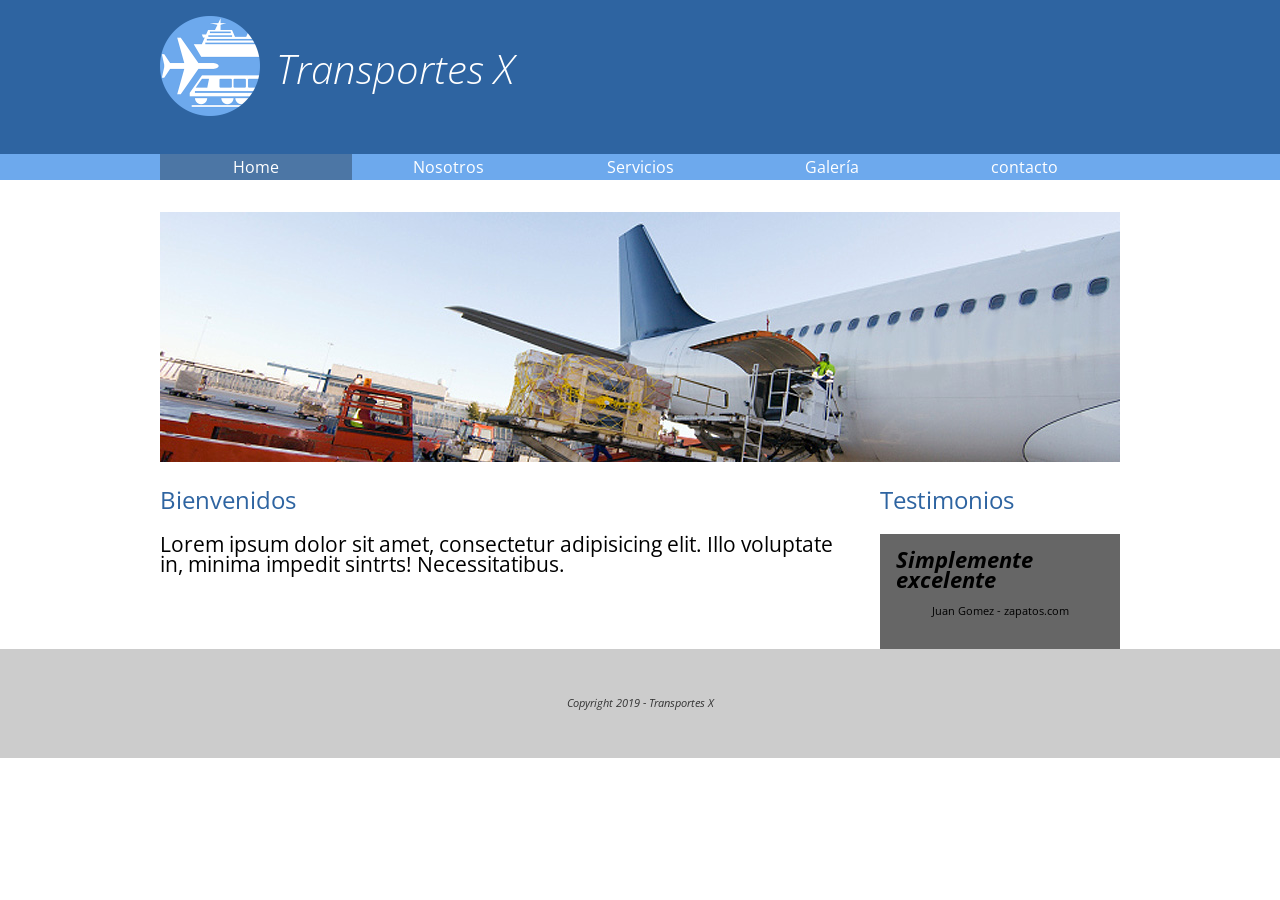
<file: index.html>
<!DOCTYPE html>
<html>
<head>
	<meta charset="utf-8">
	<meta http-equiv="X-UA-Compatible" content="IE=edge">
	<title>Transportes X</title>
	<link href="https://fonts.googleapis.com/css?family=Open+Sans:300,400,700" rel="stylesheet"/>
	<link rel="stylesheet" href="css/normalize.css" />
	<link rel="stylesheet" href="css/transportes.css"/>
</head>
<body>

	<header>
		<div class="holder">
			<div class="logo">
				<img src="img/logo.png" width="100" alt="Transportes X">
				<h1>Transportes X</h1>
			</div>
			<!-- <div class="redes">
				coloco logos
			</div> -->
		</div>
	</header>
	<nav>
		<div class="holder">
			<ul>
				<li><a class="activo" href="index.html">Home</a></li><li><a href="nosotros.html">Nosotros</a></li><li><a href="servicios.html">Servicios</a></li><li><a href="galeria.html">Galería</a></li><li><a href="contacto.html">contacto</a></li>
			</ul>
		</div>
	</nav>
	<main class="holder">
		<div class="homeimg">
			<img src="img/home/img01.jpg" alt="avion">
		</div>
		<div class="columnas">
			<div class="bienvenidos left">
				<h2>Bienvenidos</h2>
				<p>Lorem ipsum dolor sit amet, consectetur adipisicing elit. Illo voluptate in, minima impedit sintrts! Necessitatibus.</p>
			</div>
			<div class="testimonios right">
				<h2>Testimonios</h2>
				<div class="testimonio">
					<span class="cita">Simplemente excelente</span>
					<span class="autor">Juan Gomez - zapatos.com</span>
					
				</div>
				
			</div>
			
		</div>
	</main>
	<footer>
		<p>Copyright 2019 - Transportes X</p>
	</footer>
	
</body>
</html>
</file>
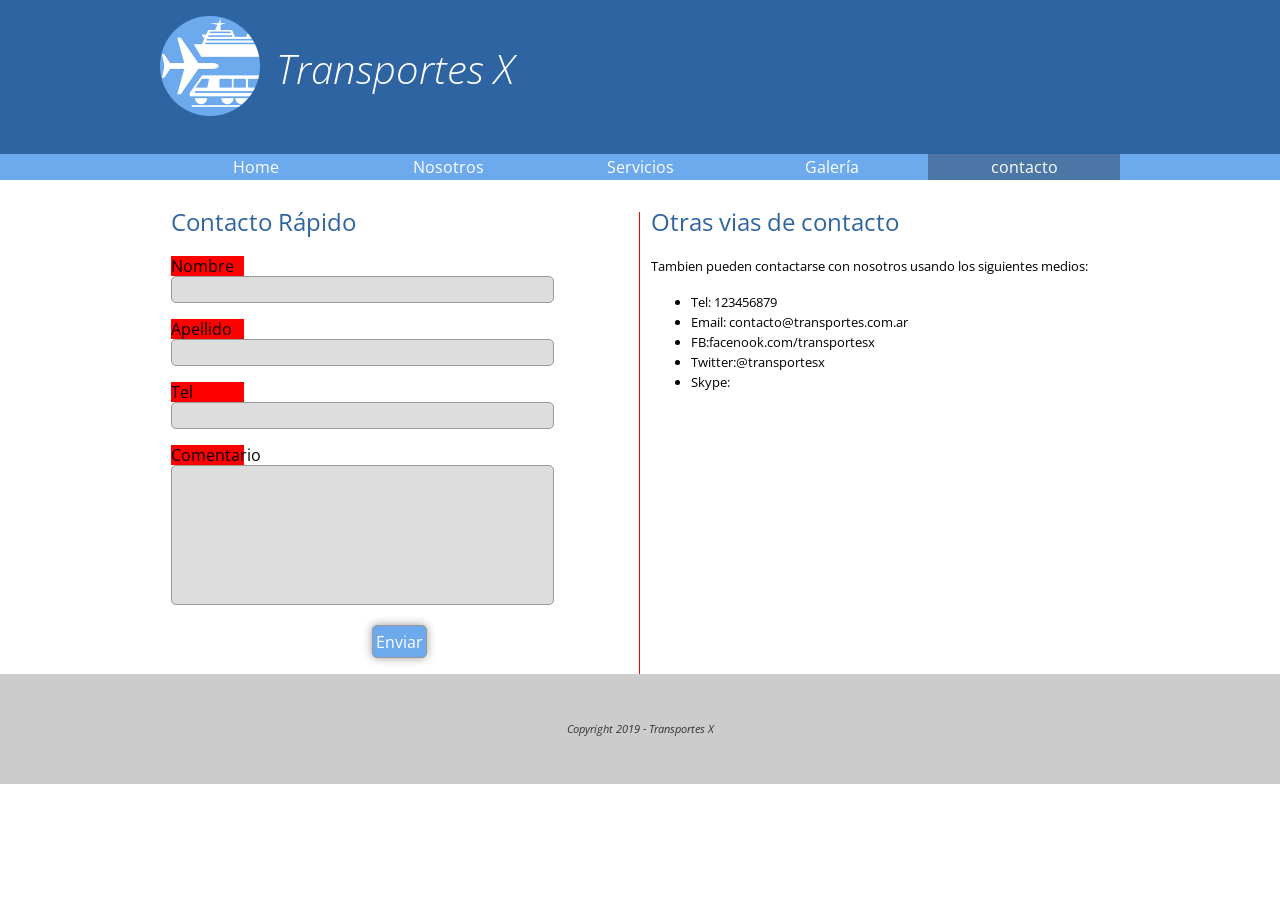
<file: contacto.html>
<!DOCTYPE html>
<html>
<head>
	<meta charset="utf-8">
	<meta http-equiv="X-UA-Compatible" content="IE=edge">
	<title>Transportes X</title>
	<link href="https://fonts.googleapis.com/css?family=Open+Sans:300,400,700" rel="stylesheet"/>
	<link rel="stylesheet" href="css/normalize.css" />
	<link rel="stylesheet" href="css/transportes.css"/>
</head>
<body>

	<header>
		<div class="holder">
			<div class="logo">
				<img src="img/logo.png" width="100" alt="Transportes X">
				<h1>Transportes X</h1>
			</div>
			<!-- <div class="redes">
				coloco logos
			</div> -->
		</div>
	</header>
	<nav>
		<div class="holder">
			<ul>
				<li><a href="index.html">Home</a></li><li><a  href="nosotros.html">Nosotros</a></li><li><a  href="servicios.html">Servicios</a></li><li><a  href="galeria.html">Galería</a></li><li><a class="activo" href="contacto.html">contacto</a></li>
			</ul>
		</div>
	</nav>
	<main class="holder">
		<div class="columna left">
			<h2>Contacto Rápido</h2>
			<form action="" method="" class="formulario">
				<p>
					<label for="">Nombre</label>
					<input type="text" />
				</p>
				<p>
					<label for="">Apellido</label>
					<input type="text" />
				</p>
				<p>
					<label for="">Tel</label>
					<input type="text" />
				</p>
				<p>
					<label for="">Comentario</label>
					<textarea></textarea>
				</p>
				<p class="acciones"><input type="submit" value="Enviar"></p>
			</form>
		</div>
		<div class="columna right">
			<h2>Otras vias de contacto</h2>
			<p>Tambien pueden contactarse con nosotros usando los siguientes medios:</p>
			<ul>
				<li>Tel: 123456879</li>
				<li>Email: contacto@transportes.com.ar</li>
				<li>FB:facenook.com/transportesx</li>
				<li>Twitter:@transportesx</li>
				<li>Skype:</li>
			</ul>			
		</div>		
	</main>
	<footer>
		<p>Copyright 2019 - Transportes X</p>
	</footer>
	
</body>
</html>
</file>
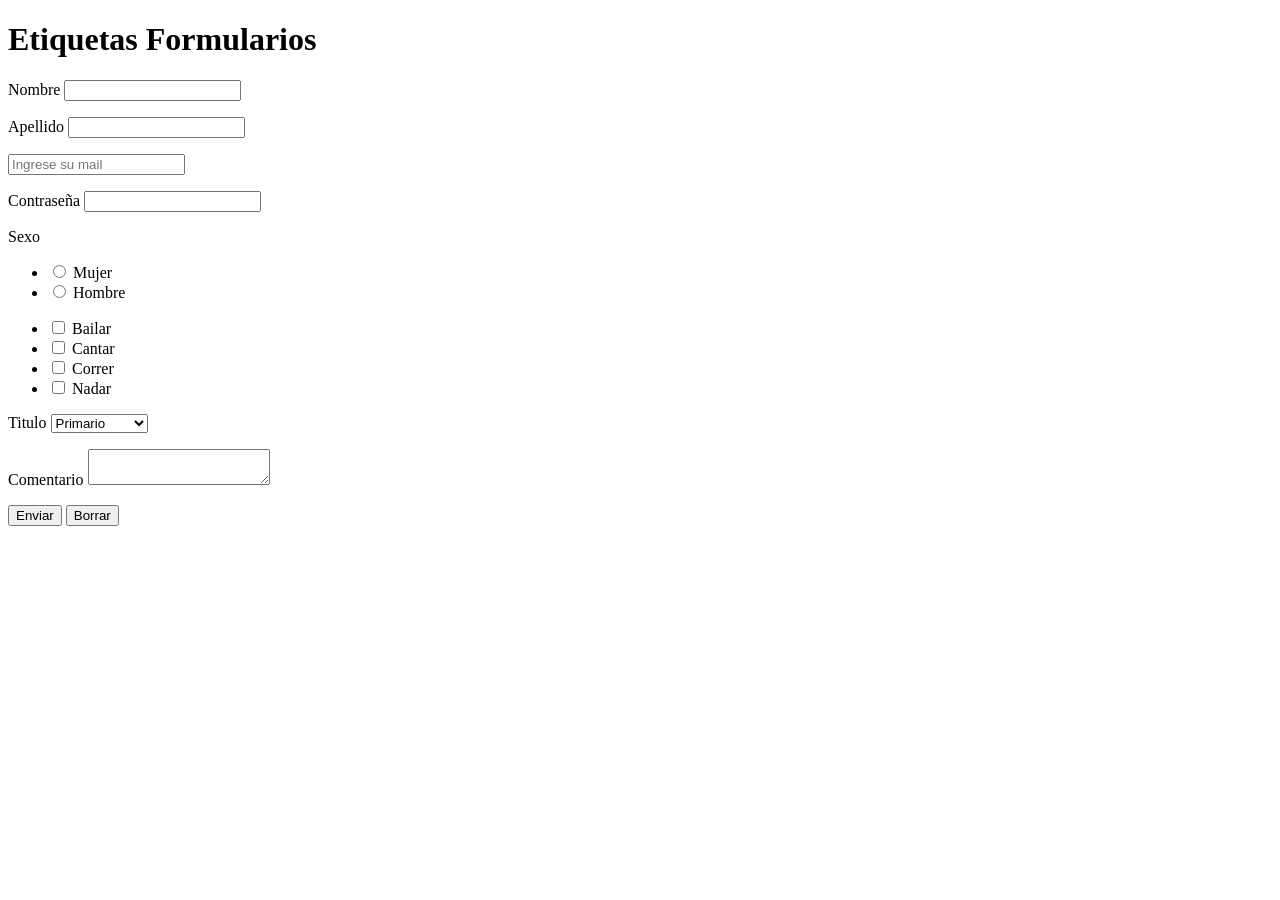
<file: formulario.html>
<!DOCTYPE html>
<html>
<head>
	<meta charset="utf-8" />
	<meta http-equiv="X-UA-Compatible" content="IE=edge" />
	<title>Ejemplo formulario</title>
	<link rel="stylesheet" href="" />
</head>
<body>

	<h1>Etiquetas Formularios</h1>
	<form action="" method="">
		<p>
			<label for="">Nombre</label>
			<input type="text" />
		</p>
		<p>
			<label for="ape">Apellido</label>
			<input type="text" id="ape"/>
		</p>
		<p>
			<input type="text" placeholder="Ingrese su mail" />
		</p>
		<p>
			<label for="">Contraseña</label>
			<input type="password" name="clave" />
		</p>
		<p>
			<label for="">Sexo</label>
			<ul>
				<li>
					<input type="radio" name="sexo" value="mujer">
					<label for="">Mujer</label>
				</li>
				<li>
					<input type="radio" name="sexo" value="hombre">
					<label for="">Hombre</label>
				</li>
			</ul>
		</p>
		<p>
			<label for="Hobbies"><!-- array -->
				<ul>
					<li>
						<input type="checkbox" name="hobbies[]" value="bailar" />
						<label for="">Bailar</label>
					</li>
					<li>
						<input type="checkbox" name="hobbies[]" value="cantar" />
						<label for="">Cantar</label>
					</li>
					<li>
						<input type="checkbox" name="hobbies[]" value="Correr" />
						<label for="">Correr</label>
					</li>
					<li>
						<input type="checkbox" name="hobbies[]" value="nadar" />
						<label for="">Nadar</label>
					</li>
				</ul>
			</label>
		</p>




		<p>
			<label for="">Titulo</label>
			<select name="" id="">
				<option value="primario">Primario</option>
				<option value="secundario">Secundario</option>
				<option value="terciario">Terciario</option>
				<option value="universitario">Universitario</option>
			</select>
		</p>
		<p>
			<label for="">Comentario</label>
			<textarea name="" id=""></textarea>
		</p>
		<p>
			<input type="submit" value="Enviar" />
			<input type="reset" value="Borrar" />

		</p>


	</form>
	
</body>
</html>
</file>
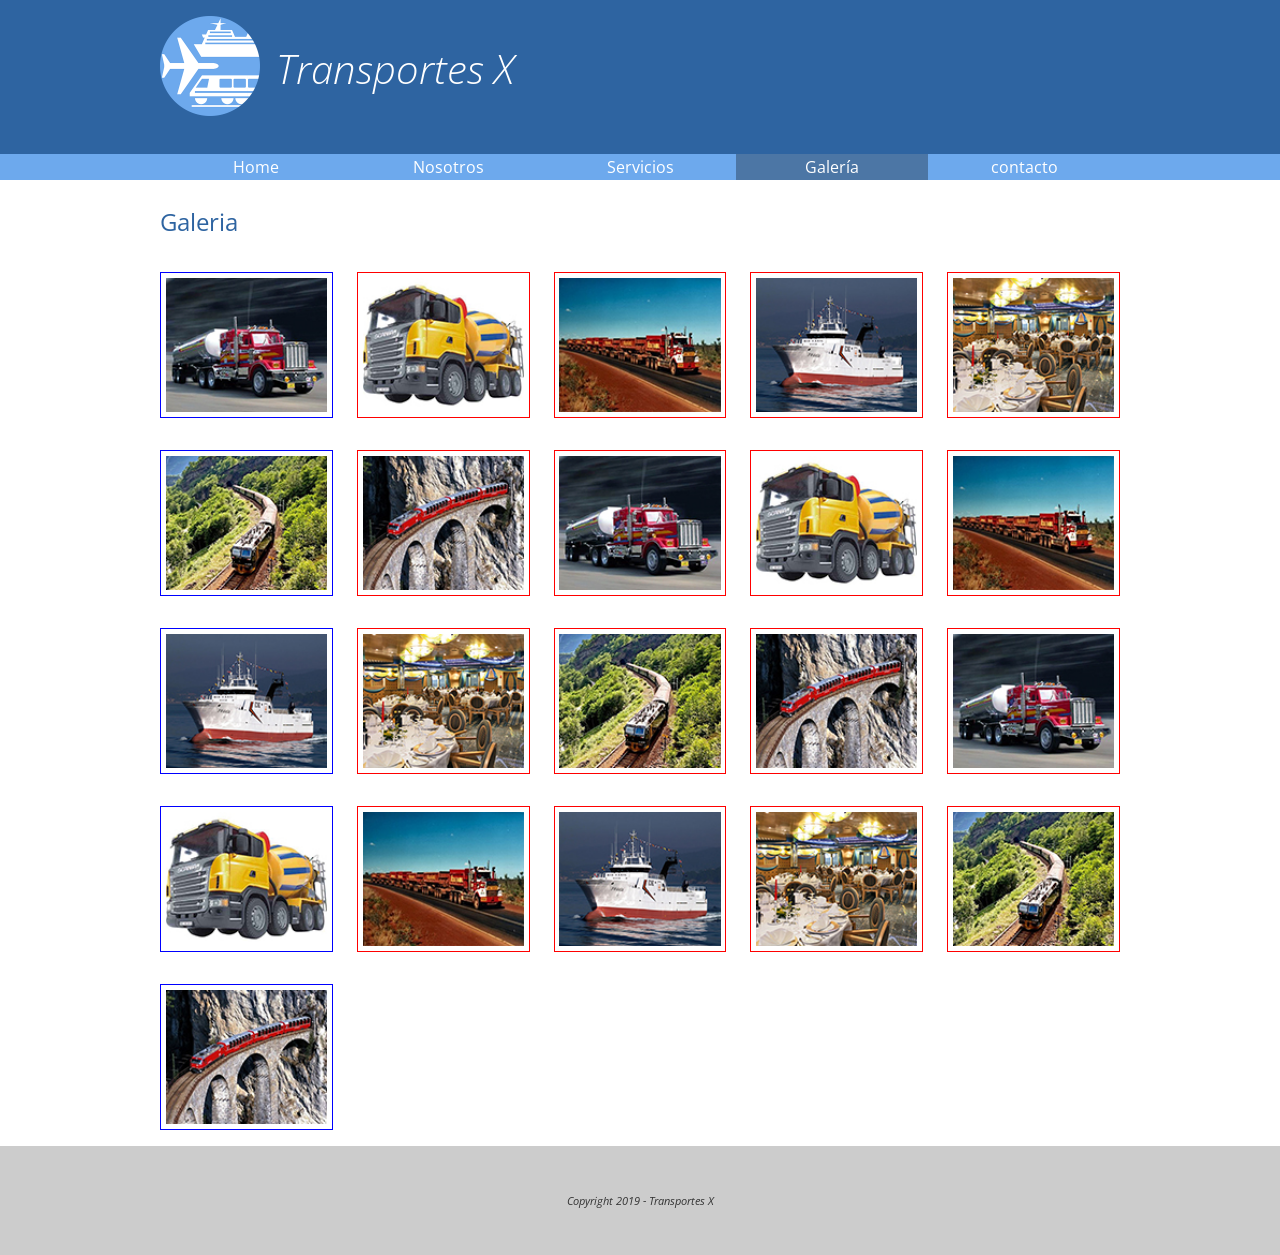
<file: galeria.html>
<!DOCTYPE html>
<html>
<head>
	<meta charset="utf-8">
	<meta http-equiv="X-UA-Compatible" content="IE=edge">
	<title>Transportes X</title>
	<link href="https://fonts.googleapis.com/css?family=Open+Sans:300,400,700" rel="stylesheet"/>
	<link rel="stylesheet" href="css/normalize.css" />
	<link rel="stylesheet" href="css/transportes.css"/>
</head>
<body>

	<header>
		<div class="holder">
			<div class="logo">
				<img src="img/logo.png" width="100" alt="Transportes X">
				<h1>Transportes X</h1>
			</div>
			<!-- <div class="redes">
				coloco logos
			</div> -->
		</div>
	</header>
	<nav>
		<div class="holder">
			<ul>
				<li><a href="index.html">Home</a></li><li><a  href="nosotros.html">Nosotros</a></li><li><a  href="servicios.html">Servicios</a></li><li><a class="activo" href="galeria.html">Galería</a></li><li><a href="contacto.html">contacto</a></li>
			</ul>
		</div>
	</nav>
	<main class="holder">
		<h2>Galeria</h2>
		<div class="galeria">
			<div class="foto">
				<img src="img/galeria/ch/img01.jpg" alt="01">
			</div>
			<div class="foto">
				<img src="img/galeria/ch/img02.jpg" alt="02">
			</div>
			<div class="foto">
				<img src="img/galeria/ch/img03.jpg" alt="03">
			</div>
			<div class="foto">
				<img src="img/galeria/ch/img04.jpg" alt="04">
			</div>
			<div class="foto">
				<img src="img/galeria/ch/img05.jpg" alt="05">
			</div>
			<div class="foto">
				<img src="img/galeria/ch/img06.jpg" alt="06">
			</div>
			<div class="foto">
				<img src="img/galeria/ch/img07.jpg" alt="07">
			</div>
			<div class="foto">
				<img src="img/galeria/ch/img01.jpg" alt="01">
			</div>
			<div class="foto">
				<img src="img/galeria/ch/img02.jpg" alt="02">
			</div>
			<div class="foto">
				<img src="img/galeria/ch/img03.jpg" alt="03">
			</div>
			<div class="foto">
				<img src="img/galeria/ch/img04.jpg" alt="04">
			</div>
			<div class="foto">
				<img src="img/galeria/ch/img05.jpg" alt="05">
			</div>
			<div class="foto">
				<img src="img/galeria/ch/img06.jpg" alt="06">
			</div>
			<div class="foto">
				<img src="img/galeria/ch/img07.jpg" alt="07">
			</div>
			<div class="foto">
				<img src="img/galeria/ch/img01.jpg" alt="01">
			</div>
			<div class="foto">
				<img src="img/galeria/ch/img02.jpg" alt="02">
			</div>
			<div class="foto">
				<img src="img/galeria/ch/img03.jpg" alt="03">
			</div>
			<div class="foto">
				<img src="img/galeria/ch/img04.jpg" alt="04">
			</div>
			<div class="foto">
				<img src="img/galeria/ch/img05.jpg" alt="05">
			</div>
			<div class="foto">
				<img src="img/galeria/ch/img06.jpg" alt="06">
			</div>
			<div class="foto">
				<img src="img/galeria/ch/img07.jpg" alt="07">
			</div>
			



		</div>
		
		
		
	</main>
	<footer>
		<p>Copyright 2019 - Transportes X</p>
	</footer>
	
</body>
</html>
</file>
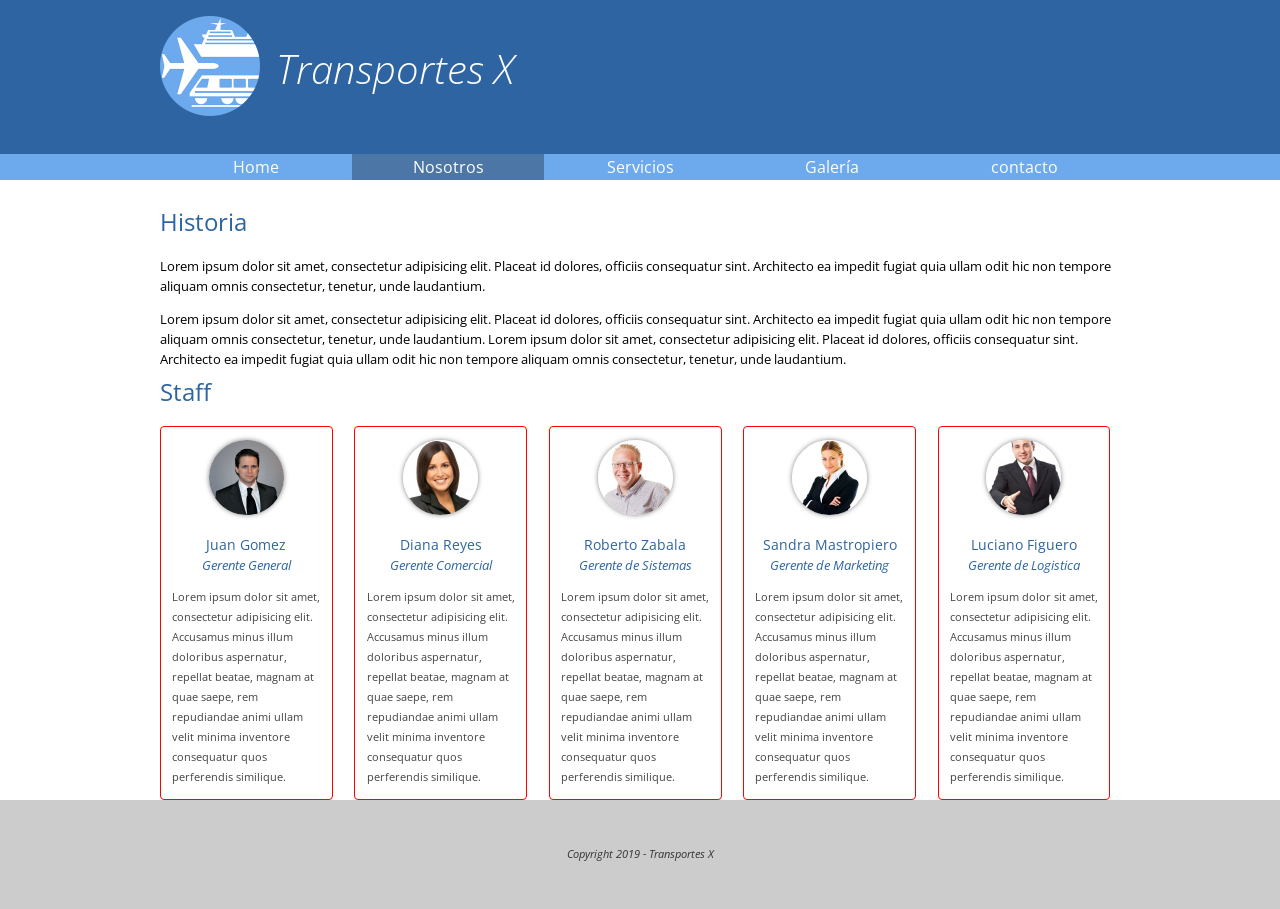
<file: nosotros.html>
<!DOCTYPE html>
<html>
<head>
	<meta charset="utf-8">
	<meta http-equiv="X-UA-Compatible" content="IE=edge">
	<title>Transportes 2019</title>
	<link href="https://fonts.googleapis.com/css?family=Open+Sans:300,400,700" rel="stylesheet"/>
	<link rel="stylesheet" href="css/normalize.css" />
	<link rel="stylesheet" href="css/transportes.css"/>
</head>
<body>

	<header>
		<div class="holder">
			<div class="logo">
				<img src="img/logo.png" width="100" alt="Transportes X">
				<h1>Transportes X</h1>
			</div>
			<!-- <div class="redes">
				coloco logos
			</div> -->
		</div>
	</header>
	<nav>
		<div class="holder">
			<ul>
				<li><a href="index.html">Home</a></li><li><a class="activo" href="nosotros.html">Nosotros</a></li><li><a href="servicios.html">Servicios</a></li><li><a href="galeria.html">Galería</a></li><li><a href="contacto.html">contacto</a></li>
			</ul>
		</div>
	</nav>
	<main class="holder">
		<div class="historia">
			<h2>Historia</h2>
			<p>Lorem ipsum dolor sit amet, consectetur adipisicing elit. Placeat id dolores, officiis consequatur sint. Architecto ea impedit fugiat quia ullam odit hic non tempore aliquam omnis consectetur, tenetur, unde laudantium.</p>
			<p>Lorem ipsum dolor sit amet, consectetur adipisicing elit. Placeat id dolores, officiis consequatur sint. Architecto ea impedit fugiat quia ullam odit hic non tempore aliquam omnis consectetur, tenetur, unde laudantium. Lorem ipsum dolor sit amet, consectetur adipisicing elit. Placeat id dolores, officiis consequatur sint. Architecto ea impedit fugiat quia ullam odit hic non tempore aliquam omnis consectetur, tenetur, unde laudantium.</p>
		</div>
		<div class="staff">
			<h2>Staff</h2>
			<div class="personas">
				<div class="persona">
					<figure>
						<img width="75"  src="img/nosotros/nosotros1.jpg" alt="Juan">
					</figure>
					<h5>Juan Gomez</h5>
					<h6>Gerente General</h6>
					<p>Lorem ipsum dolor sit amet, consectetur adipisicing elit. Accusamus minus illum doloribus aspernatur, repellat beatae, magnam at quae saepe, rem repudiandae animi ullam velit minima inventore consequatur quos perferendis similique.</p>
				</div>
				<div class="persona">
					<figure>
						<img width="75" src="img/nosotros/nosotros2.jpg" alt="Diana Reyes">
					</figure>
					<h5>Diana Reyes</h5>
					<h6>Gerente Comercial</h6>
					<p>Lorem ipsum dolor sit amet, consectetur adipisicing elit. Accusamus minus illum doloribus aspernatur, repellat beatae, magnam at quae saepe, rem repudiandae animi ullam velit minima inventore consequatur quos perferendis similique.</p>
				</div>
				<div class="persona">
					<figure>
						<img src="img/nosotros/nosotros3.jpg" alt="Roberto Zabala" width="75">
					</figure>
					<h5>Roberto Zabala</h5>
					<h6>Gerente de Sistemas</h6>
					<p>Lorem ipsum dolor sit amet, consectetur adipisicing elit. Accusamus minus illum doloribus aspernatur, repellat beatae, magnam at quae saepe, rem repudiandae animi ullam velit minima inventore consequatur quos perferendis similique.</p>
				</div>
				<div class="persona">
					<figure>
						<img width="75" src="img/nosotros/nosotros4.jpg" alt="Sandra Mastropiero">
					</figure>
					<h5>Sandra Mastropiero</h5>
					<h6>Gerente de Marketing</h6>
					<p>Lorem ipsum dolor sit amet, consectetur adipisicing elit. Accusamus minus illum doloribus aspernatur, repellat beatae, magnam at quae saepe, rem repudiandae animi ullam velit minima inventore consequatur quos perferendis similique.</p>
				</div>
				<div class="persona">
					<figure>
						<img width="75" src="img/nosotros/nosotros5.jpg" alt="Luciano Figuero">
					</figure>
					<h5>Luciano Figuero</h5>
					<h6>Gerente de Logistica</h6>
					<p>Lorem ipsum dolor sit amet, consectetur adipisicing elit. Accusamus minus illum doloribus aspernatur, repellat beatae, magnam at quae saepe, rem repudiandae animi ullam velit minima inventore consequatur quos perferendis similique.</p>
				</div>




			</div>
			





		</div>
		
		
	</main>
	<footer>
		<p>Copyright 2019 - Transportes X</p>
	</footer>
	
</body>
</html>
</file>
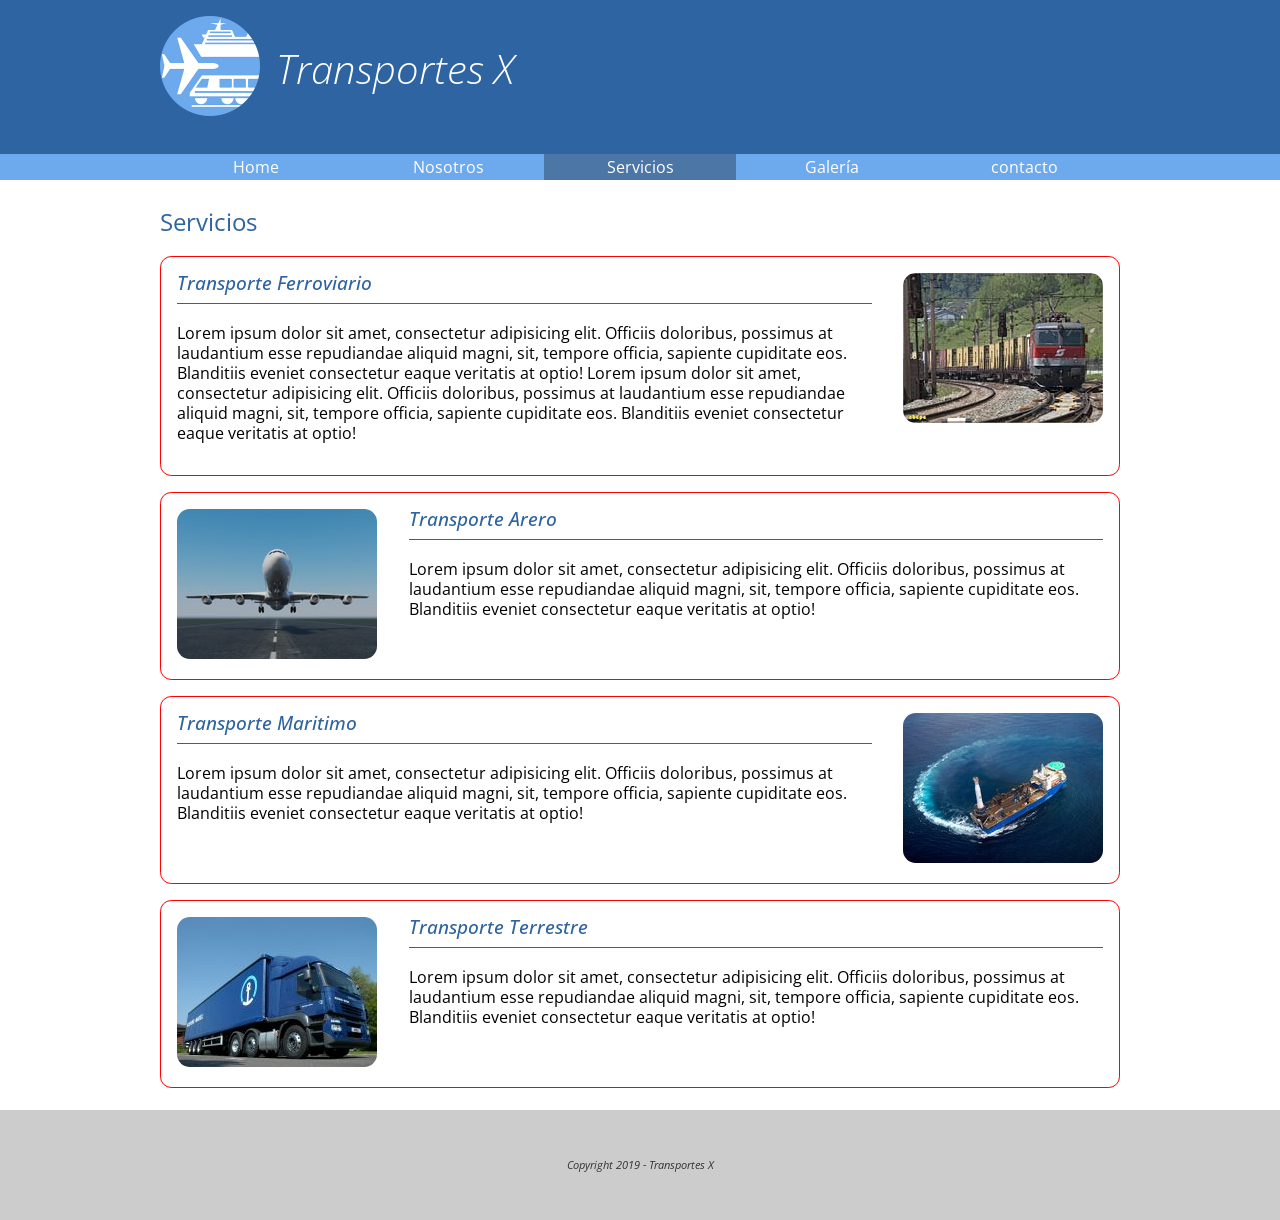
<file: servicios.html>
<!DOCTYPE html>
<html>
<head>
	<meta charset="utf-8">
	<meta http-equiv="X-UA-Compatible" content="IE=edge">
	<title>Transportes X</title>
	<link href="https://fonts.googleapis.com/css?family=Open+Sans:300,400,700" rel="stylesheet"/>
	<link rel="stylesheet" href="css/normalize.css" />
	<link rel="stylesheet" href="css/transportes.css"/>
</head>
<body>

	<header>
		<div class="holder">
			<div class="logo">
				<img src="img/logo.png" width="100" alt="Transportes X">
				<h1>Transportes X</h1>
			</div>
			<!-- <div class="redes">
				coloco logos
			</div> -->
		</div>
	</header>
	<nav>
		<div class="holder">
			<ul>
				<li><a href="index.html">Home</a></li><li><a  href="nosotros.html">Nosotros</a></li><li><a class="activo" href="servicios.html">Servicios</a></li><li><a href="galeria.html">Galería</a></li><li><a href="contacto.html">contacto</a></li>
			</ul>
		</div>
	</nav>
	<main class="holder">
		<h2>Servicios</h2>
		<div class="servicio">
			<figure>
				<img src="img/servicios/ferroviario.jpg" alt="tren">
			</figure>
			<div class="info">
				<h4>Transporte Ferroviario</h4>
				<p>Lorem ipsum dolor sit amet, consectetur adipisicing elit. Officiis doloribus, possimus at laudantium esse repudiandae aliquid magni, sit, tempore officia, sapiente cupiditate eos. Blanditiis eveniet consectetur eaque veritatis at optio!
				Lorem ipsum dolor sit amet, consectetur adipisicing elit. Officiis doloribus, possimus at laudantium esse repudiandae aliquid magni, sit, tempore officia, sapiente cupiditate eos. Blanditiis eveniet consectetur eaque veritatis at optio!</p>
			</div>
		</div>
		<div class="servicio">
			<figure>
				<img src="img/servicios/aereo.jpg" alt="avion">
			</figure>
			<div class="info">
				<h4>Transporte Arero</h4>
				<p>Lorem ipsum dolor sit amet, consectetur adipisicing elit. Officiis doloribus, possimus at laudantium esse repudiandae aliquid magni, sit, tempore officia, sapiente cupiditate eos. Blanditiis eveniet consectetur eaque veritatis at optio!</p>
			</div>
		</div>
		
		<div class="servicio">
			<figure>
				<img src="img/servicios/maritimo.jpg" alt="barco">
			</figure>
			<div class="info">
				<h4>Transporte Maritimo</h4>
				<p>Lorem ipsum dolor sit amet, consectetur adipisicing elit. Officiis doloribus, possimus at laudantium esse repudiandae aliquid magni, sit, tempore officia, sapiente cupiditate eos. Blanditiis eveniet consectetur eaque veritatis at optio!</p>
			</div>
		</div>
		<div class="servicio">
			<figure>
				<img src="img/servicios/terrestre.jpg" alt="camion">
			</figure>
			<div class="info">
				<h4>Transporte Terrestre</h4>
				<p>Lorem ipsum dolor sit amet, consectetur adipisicing elit. Officiis doloribus, possimus at laudantium esse repudiandae aliquid magni, sit, tempore officia, sapiente cupiditate eos. Blanditiis eveniet consectetur eaque veritatis at optio!</p>
			</div>
		</div>
		
		
	</main>
	<footer>
		<p>Copyright 2019 - Transportes X</p>
	</footer>
	
</body>
</html>
</file>
<file: css/transportes.css>
/* font-family: 'Open Sans', sans-serif; */

body{
	font-size: 16px;
	line-height: 20px;
	font-family: 'Open Sans', sans-serif;
}

header{
	background-color: #2e64a1;
	padding: 1em 0; 
}


header h1{
	color: white; /**/
	font-size: 2.5em;
	font-style: italic;
	font-weight: 100;
	display: inline-block;
	position: relative;
	bottom: 0.8em;
	margin-left: 0.3em;
}

nav{
	background-color: #6da9ed;
	margin-bottom: 2em;
}

nav ul{
	list-style-type: none;
	margin: 0;
	padding: 0;
}

nav ul li{
	display: inline-block;
	width: 20%;
}

nav ul li a{
	color:white;
	text-align: center;
	text-decoration: none;
	padding: 0.2em 0.4em;
	display: block;
}

nav ul li a:hover{
	background-color: rgba(0,0,0,0.3);
}

nav ul li a.activo{
    background-color: #4c76a5; 
}

footer{
	background-color: #ccc;
	color: #333;
	font-size: 0.7em;
	font-style: italic;
	text-align: center;
	padding: 3em 0;
	margin-top:2em;
	clear: both;
}

.holder{
	width: 960px;
	margin: 0 auto;
}

h2{
	font-weight: 400;
	color: #2e64a1;
	margin: 0 0 1em;
}

.left{
	float: left;
}


.right{
	float: right;
}

/* inicio home*/

.homeimg{
	clear: both;
	margin-bottom: 1.5em;
}

.bienvenidos{
	width: 75%;
	padding-right:2em;
	/*background-color: red;*/
}

.testimonios{
	width: 25%;
	/*background-color: blue;*/
}

.bienvenidos, 
.testimonios {
	box-sizing: border-box;
}

.bienvenidos p{
	font-size: 1.3em;
}

.testimonio{
	background-color: #666;
	padding: 1em;
}

.testimonio .cita{
	font-weight: bold;
	font-style: italic;
	font-size: 1.4em;
	/*background-color: red;*/
	display: block;
}

.testimonio .autor{
	font-size: 0.7em;
	text-align: center;
	margin: 1em 0;
/*	background-color: blue;*/
	display: block;
}
/* fin home*/

/*incio nosotros*/

.historia p{
	font-size: 0.8em;
}

.persona{
	width: 18%;
	float: left;
	margin-left: 2.25%;
	box-sizing: border-box;
	border: 1px solid red;
	border-radius: 0.25em;
}

.persona figure{
	margin: 0.8em 0 1em;
	text-align: center;
}

.persona figure img{
	border-radius: 50%;
	box-shadow: 0 0 5px rgba(0,0,0,0.5);
}

.persona h5, 
.persona h6{
	text-align: center;
	font-weight: normal;
	color: #2e64a1;
	margin:0; 
}

.persona h5{
	font-size: 0.9em;
}

.persona h6{
	font-size: 0.8em;
	font-style: italic;
	margin-bottom: 1em;
}

.persona p{
	font-size: 0.7em;
	margin: 0 1em 1em;
	color: #444;
}


.persona:first-child{
	margin-left: 0;
}

/* .persona:last-child *

/*fin nosotros*/

/*inicio servicios*/

.servicio{
	border: 1px solid red;
	border-radius: 0.7em;
	margin: 1em 0;
	box-sizing: border-box;
	padding: 1em;
	overflow: hidden;
	

}

.servicio figure{
	display: inline-block;
}

.servicio figure img{
	border-radius: 0.8em;
}

.servicio .info{
	width: 75%;

}

.servicio .info h4{
	color: #2e64a1;
	font-size: 1.2em;
	font-weight: 500;
	font-style: italic;
	margin: 0 0 1em;
	border-bottom: 1px solid #2e64a1;
	padding-bottom: 0.5em;
}

.servicio:nth-child(odd) figure{ /*impar*/
	float: left;
	margin: 0 1em 0 0;
}
.servicio:nth-child(odd) .info{ /*impar*/
	float: right;
	}

.servicio:nth-child(even) figure{ /*par*/
	float: right;
	margin: 0 0 0 1em;
}
.servicio:nth-child(even) .info{  /*par*/
	float: left;
	
}
/*fin de servicios*/


/*inicio galeria*/

.galeria .foto{
	float: left;
	width: 18%;
	margin:1em 0 1em 2.5%;
	border:1px solid red;  /*#ddd*/
	padding: 0.3em;
	box-sizing: border-box;

}


.galeria .foto img{
	width: 100%;
	display: block;
}

.galeria .foto:nth-child(5n+1){
	border-color:blue;
	margin-left: 0;
}



/*fin galeria*/

/*inicio contacto*/

.columna{
	width: 50%;
	padding: 0 0.7em;
	box-sizing: border-box;
}

.columna.left{
	border-right: 1px solid red; /*#ddd*/
}

.columna.right p{
	font-size: 0.8em;
}

.columna.right ul li{
	font-size: 0.8em;
}

.formulario label{
	vertical-align: top;
	width: 16%;
	background-color: red;
	display: inline-block;
}

.formulario input,
.formulario textarea{
	background-color: #ddd;
	border-radius: 5px;
	border: 1px solid #999;
	font-size: 0.8em;
	padding:0.4em 0.6em;
	width: 80%; 
}

.formulario textarea{
	height: 10em;
	resize: none;
}

.formulario input[type="submit"]{
	background-color: #6da9ed;
	box-shadow: 0 0 10px rgba(0,0,0,0.4);
	color: white;
	font-size: 1em;
	padding: 0.4em 0.2em;
	text-align: center;
	width: auto;
}

.formulario .acciones{
	text-align: center;
}





/*fin contacto*/
</file>
